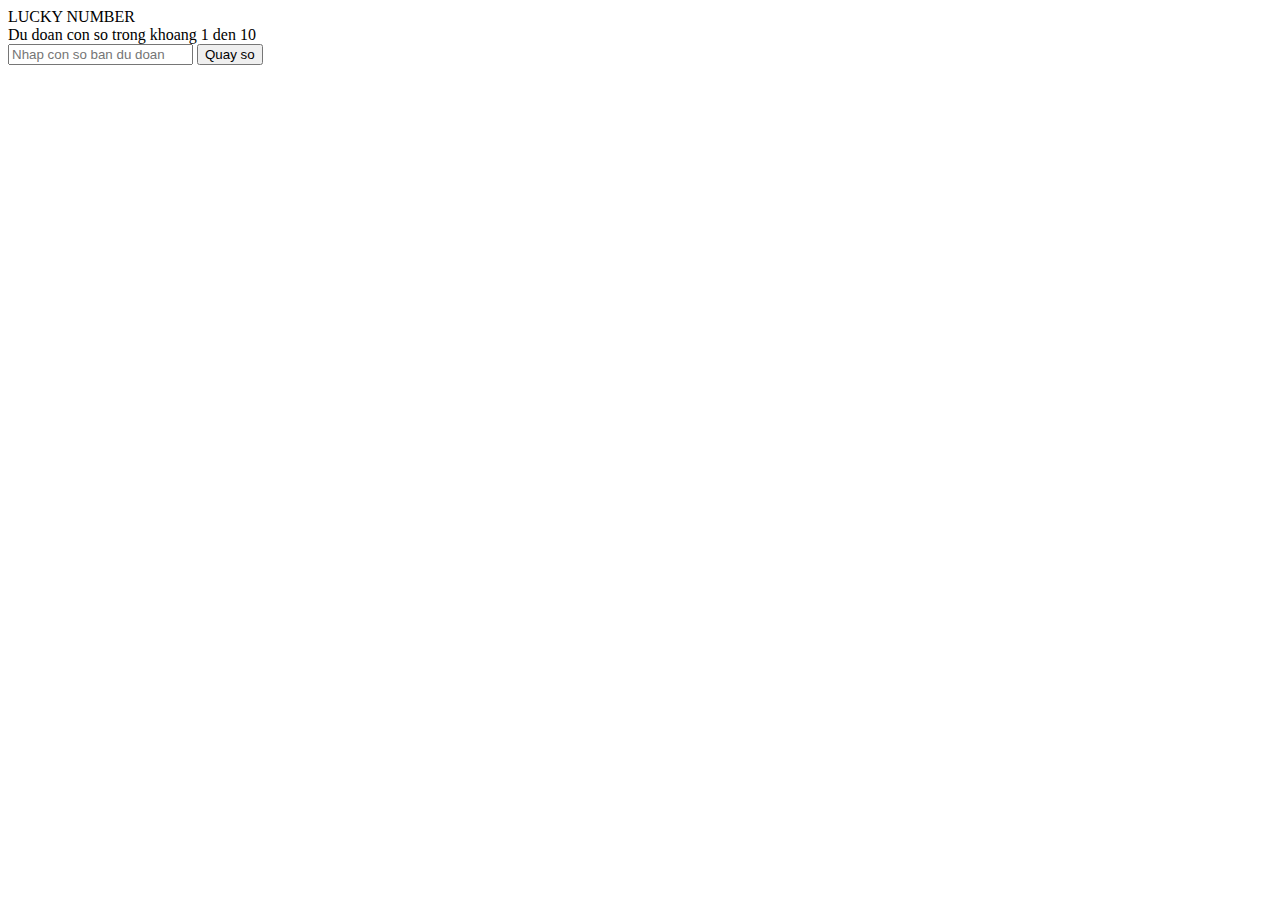
<file: baithi/index.html>
<!DOCTYPE html>
<html lang="en">
<head>
    <meta charset="UTF-8">
    <meta name="viewport" content="width=device-width, initial-scale=1.0">
    <title>Document</title>
</head>
<body>
    
    <div>LUCKY NUMBER</div>
    <div>Du doan con so trong khoang 1 den 10</div>
    <input placeholder="Nhap con so ban du doan" id="input">
    <button id="btn">Quay so</button>
    <script src="./app.js"></script>
</body>
</html>
</file>
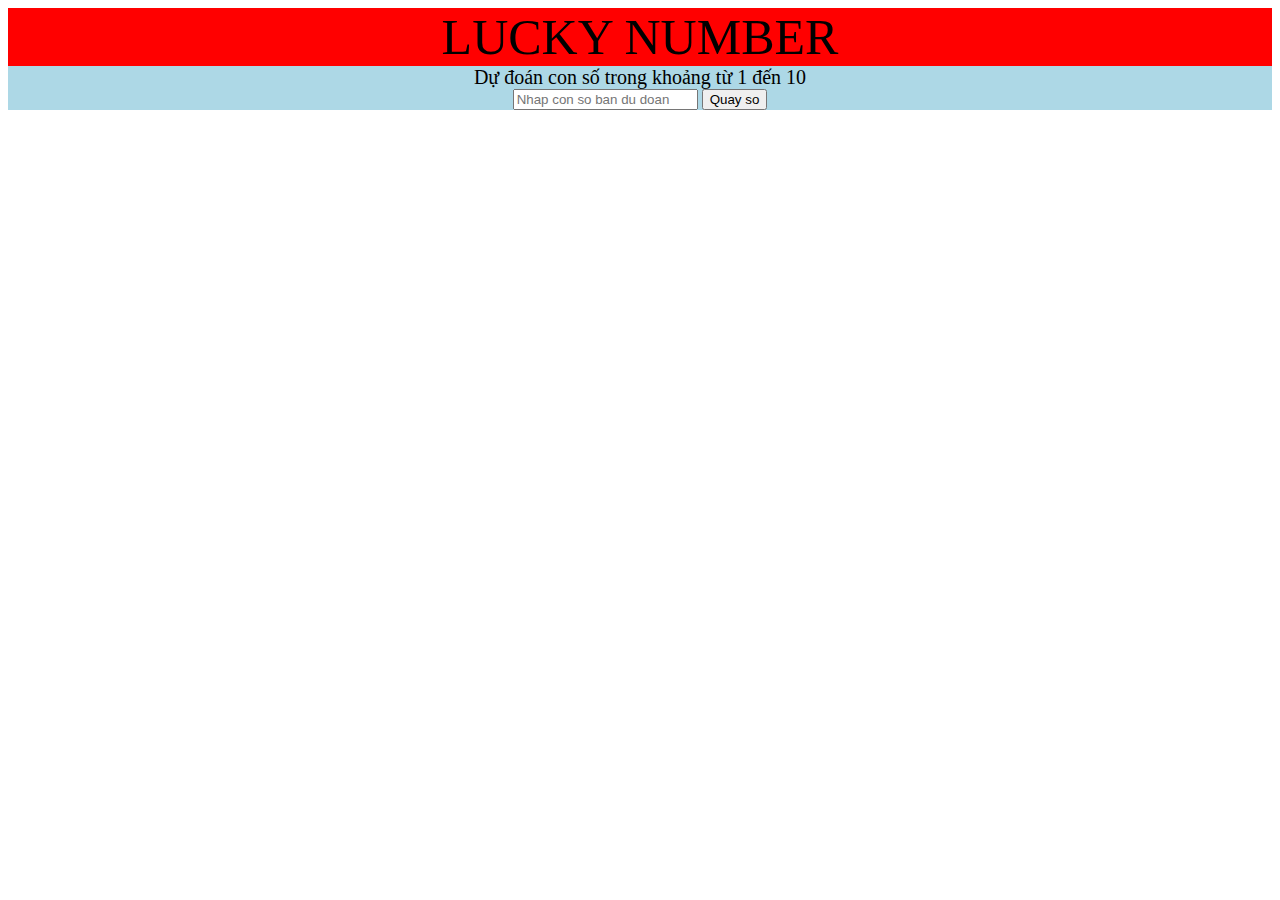
<file: baithi/baithi/index.html>
<!DOCTYPE html>
<html lang="en">
<head>
    <meta charset="UTF-8">
    <meta name="viewport" content="width=device-width, initial-scale=1.0">
    <title>Document</title>
    <link rel="stylesheet" href="./style.css">
</head>
<body>
    
    <div id="long">Lucky number</div>
    <div id="long1">Dự đoán con số trong khoảng từ 1 đến 10</div>
    <div id="long2">
        <input placeholder="Nhap con so ban du doan" id="input" >
        <button id="btn">Quay so</button>
    </div>
    <script src="./app.js"></script>
</body>
</html>
</file>
<file: baithi/baithi/style.css>
#long{
    border-style: solid red;
    background-color: red;
    font-size: 50px;
    text-align: center;
    text-transform: uppercase;
}

#long1{
    border-style: solid lightblue;
    background-color: lightblue;
    font-size: 20px;
    text-align: center;
}

#long2{
    background-color: lightblue;
    border-style: solid lightblue;
    text-align: center;
}
</file>
